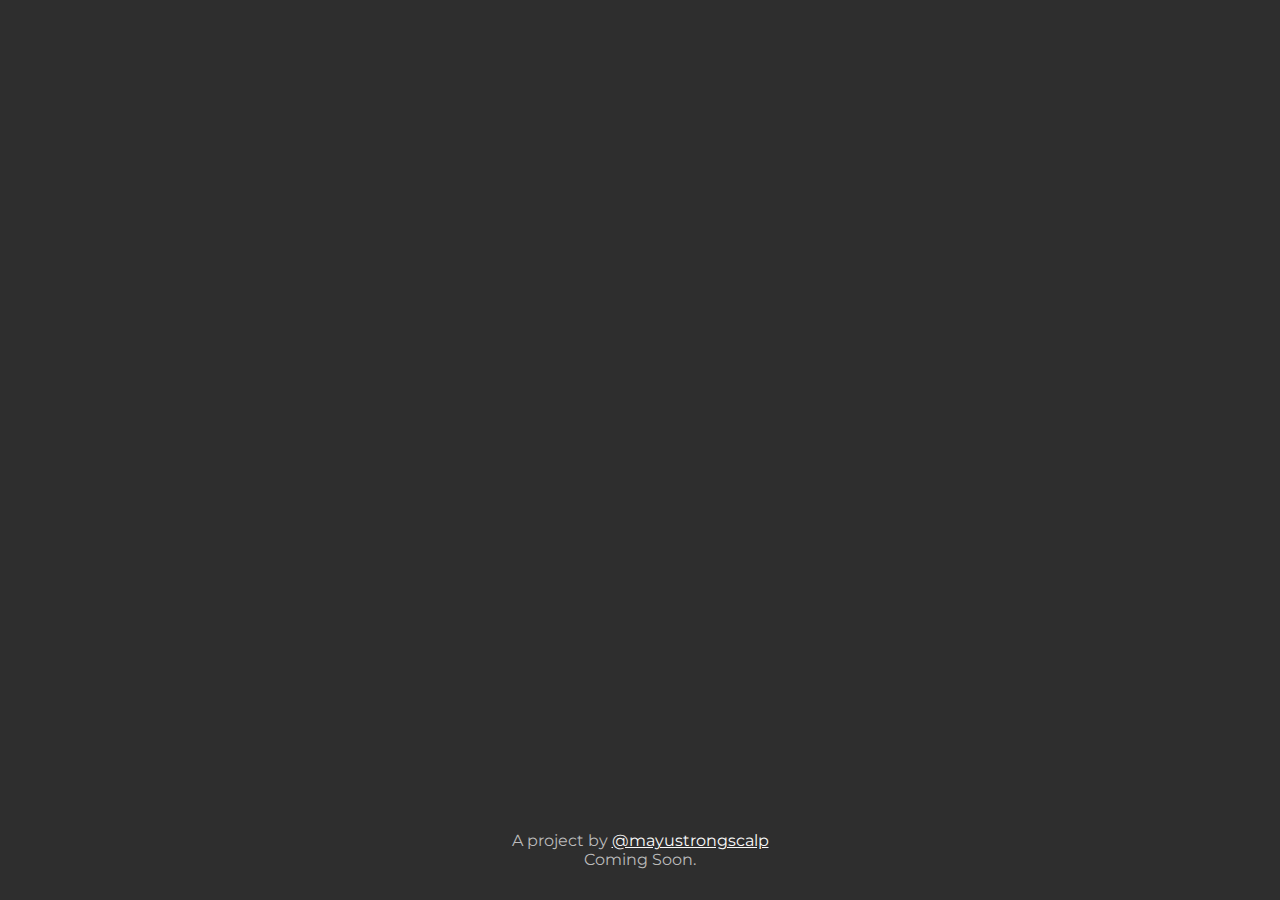
<file: index.html>
<!doctype html>
<html lang="en-US">
    <head>
        <meta charset="utf-8" />
        <meta name="viewport" content="width=device-width, initial-scale=1" />
        <meta http-equiv="Cache-Control" content="no-cache, no-store, must-revalidate" />
        <meta http-equiv="Pragma" content="no-cache" />
        <meta http-equiv="Expires" content="0" />

    <title>OT9 Lyrics</title>
    <style>
      @import url('https://fonts.googleapis.com/css2?family=Montserrat:ital,wght@0,100;0,200;0,300;0,400;0,500;0,600;0,700;0,800;0,900;1,100;1,200;1,300;1,400;1,500;1,600;1,700;1,800;1,900&display=swap');
      
      body {
        font-family: "Montserrat";
        height: 100vh;
        margin: 0;
        display: flex;
        justify-content: center;
        align-items: center;
        background-color: #2e2e2e;
      }

      .title {
        font-size: clamp(3.75rem, 12vw, 12rem);
        font-weight: 800;
        will-change: auto; 
        background-repeat: no-repeat;
        background-image: url("https://unblast.com/wp-content/uploads/2018/08/Gradient-Mesh-1.jpg");
        background-size: 200%;
        background-clip: text;
        -webkit-background-clip: text;
        color: transparent;
        animation: bg 8s cubic-bezier(0.77, 0, 0.175, 1) 2s infinite;
      }

      @keyframes bg {
        0% {
          background-position: 5% 5%;
        }
        25% {
          background-position: 5% 95%;
        }
        50% {
          background-position: 95% 95%;
        }
        75% {
          background-position: 5% 95%;
        }
        100% {
          background-position: 5% 5%;
        }
      }
      
      .footer {
        position: absolute;
        bottom: 15px;
        font-size: 16px;
        font-weight: 400;
        text-align: center;
      }
    </style>
  </head>

  <body>
    <h1 class="title">OT9 Lyrics</h1>

    <div class="footer">
      <p style="bottom: 15px; left: 15px; font-size: 16px; font-weight: 400; text-align: center;color:#bbbbbb;">
          A project by
      <a style="color:#fafafa;" href="https://twitter.com/mayustrongscalp" target="_blank">@mayustrongscalp</a>
      <br />
      Coming Soon.
    </p>
    </div>
  </body>
</html>
</file>
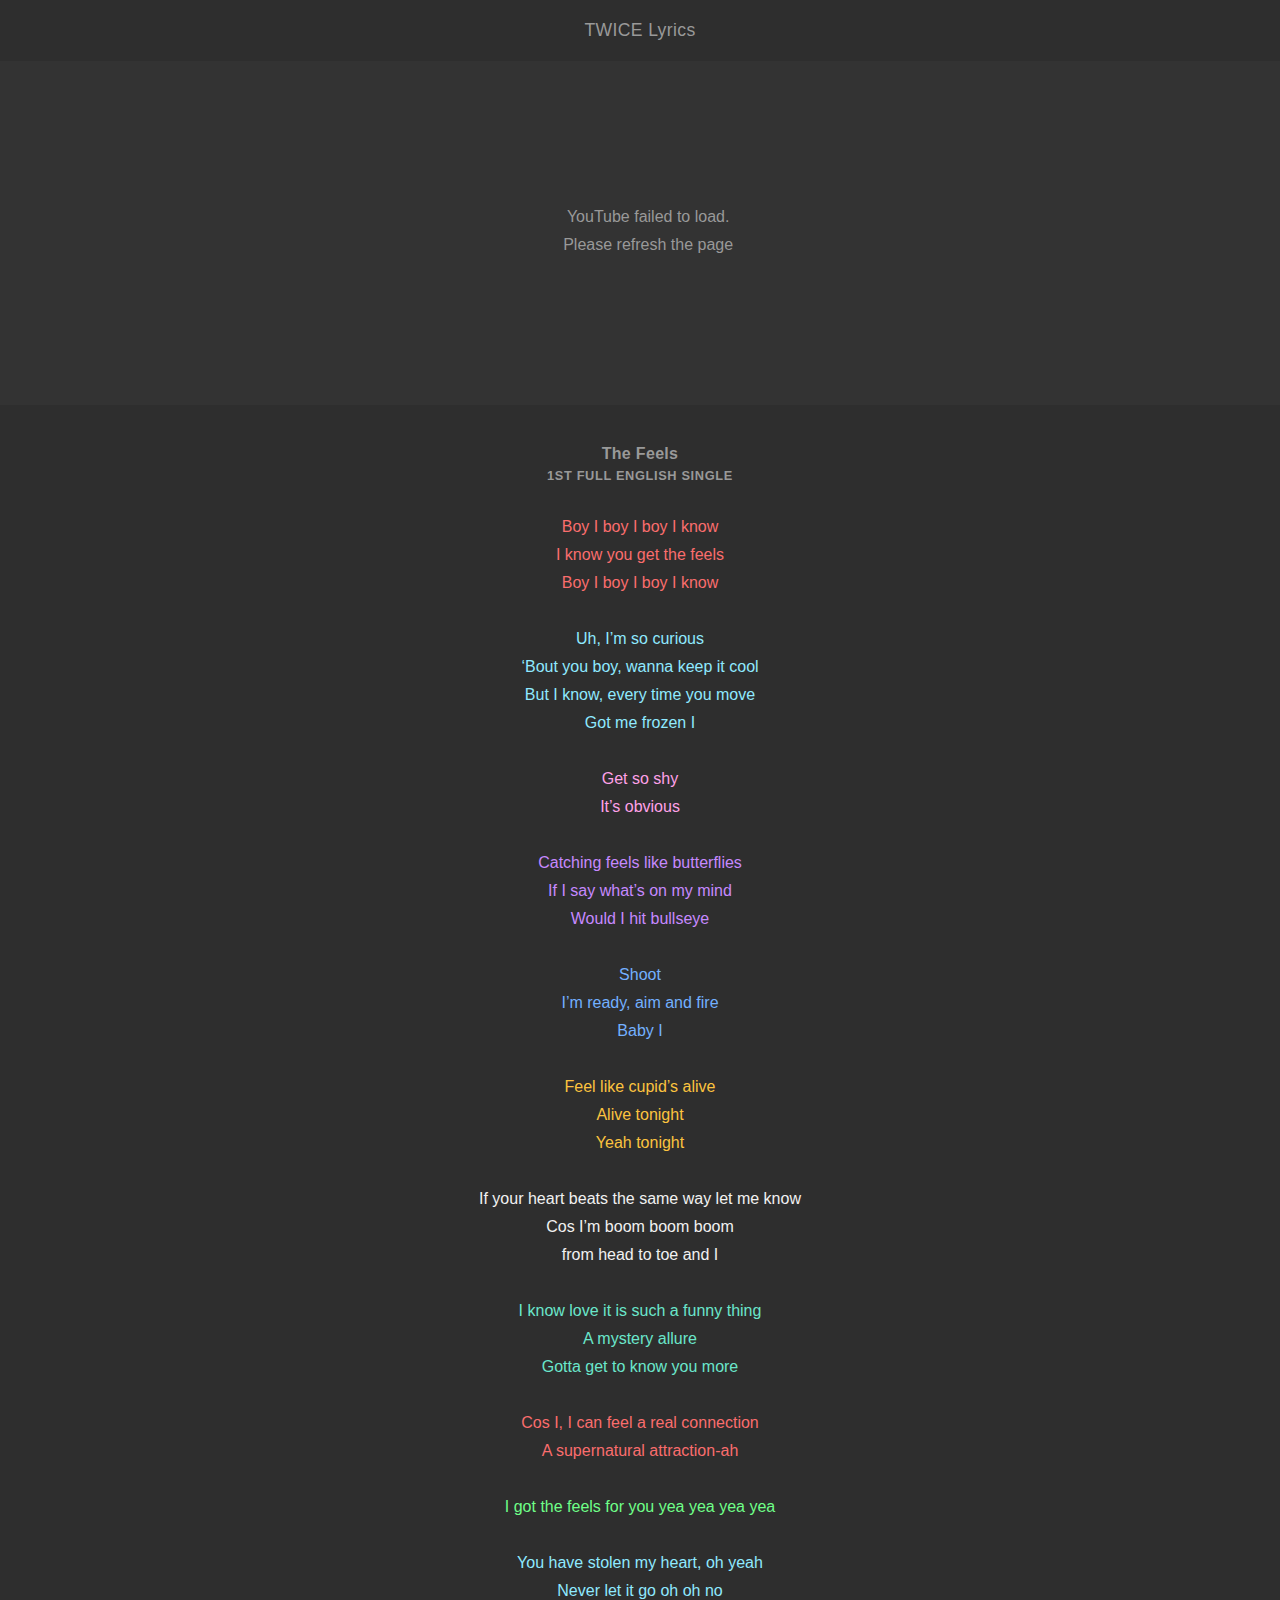
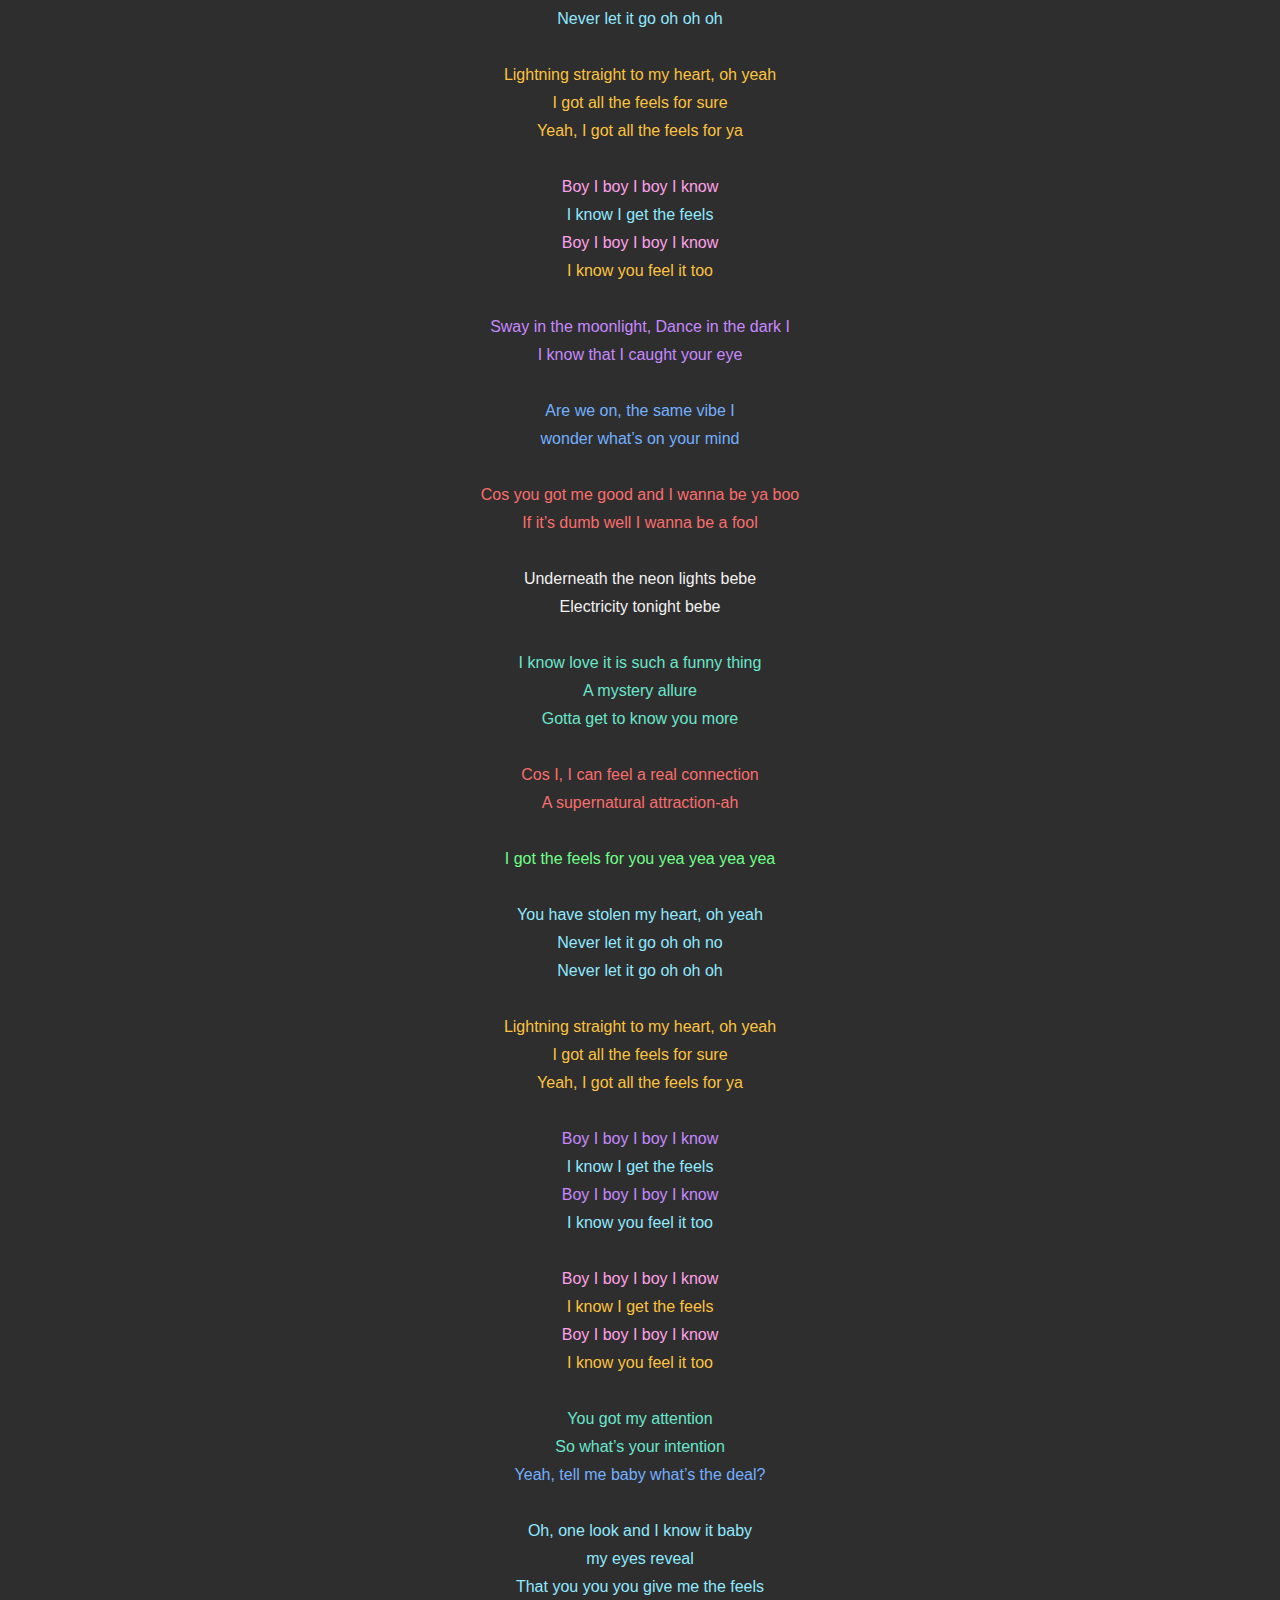
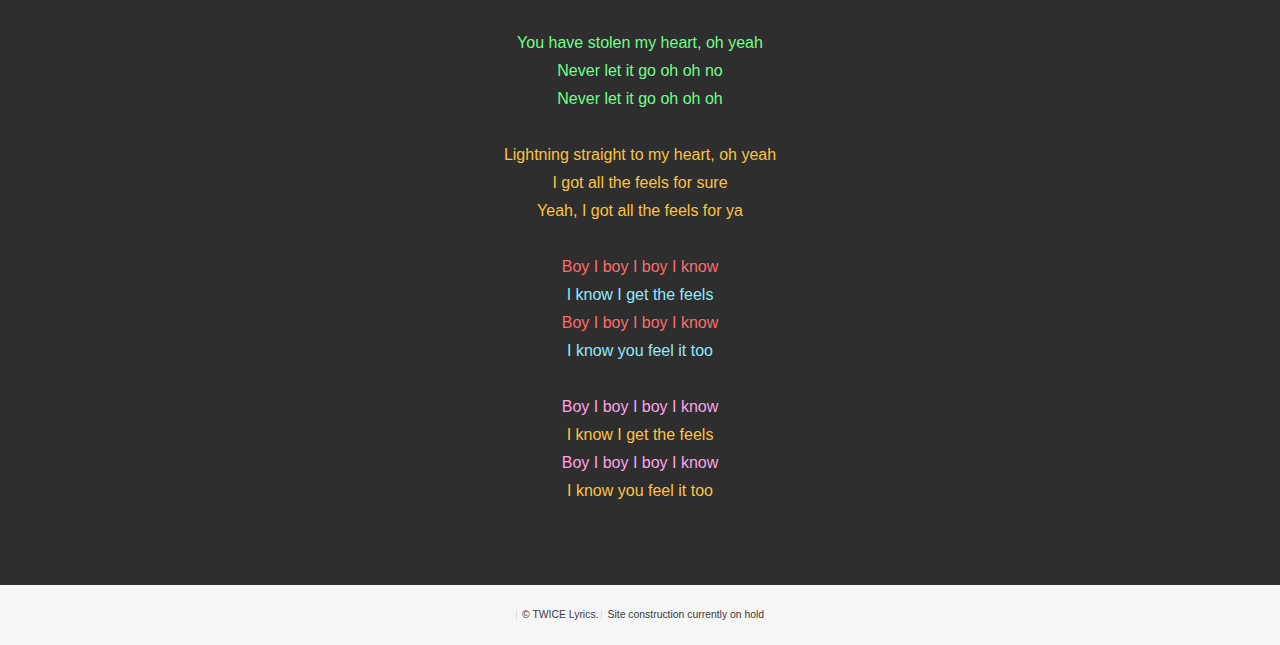
<file: twice/single/thefeels.html>
<!doctype html>
<html lang="en-US">

<head>
	<meta charset="utf-8" />
	<meta name="viewport" content="width=device-width, initial-scale=1" />
	<link rel="icon" href="../images/icon-transparent.png" type="image/gif" sizes="16x16" />
	<title>TWICE - The Feels | Color Coded Lyrics</title>
	<meta name="description" content="TWICE Alcohol Free | Color Coded Romaji Lyrics. Synced lyrics with YouTube embedded official music video. Karaoke-like lyrics website. Sing along while streaming their music video!" />
	<meta name="author" content="moony" />
	<meta http-equiv="Cache-Control" content="no-cache, no-store, must-revalidate" />
	<meta http-equiv="Pragma" content="no-cache" />
	<meta http-equiv="Expires" content="0" />
	<link rel="stylesheet" href="/assets/css/main1.css" />
	<link rel="stylesheet" href="/assets/css/style.css" />
	<script src="https://code.jquery.com/jquery-3.2.1.min.js"></script>
    
	<!--YOUTUBE-->
	<script>
	var tag = document.createElement("script");
	tag.src = "https://www.youtube.com/iframe_api";
	var firstScriptTag = document.getElementsByTagName("script")[0];
	firstScriptTag.parentNode.insertBefore(tag, firstScriptTag);
	var player;

	function onYouTubeIframeAPIReady() {
		player = new YT.Player("player", {
			playerVars: {
				enablejsapi: 1,
				disablekb: 0,
				showinfo: 1,
				fs: 0,
				playsinline: 1,
			},
			height: "100%",
			width: "100%",
			videoId: "f5_wn8mexmM",
			playerVars: {
				controls: 1,
				cc_load_policy: 0,
				iv_load_policy: 3,
				showinfo: 0,
				autohide: 0,
				rel: 0,
				fs: 0,
				playsinline: 1,
			},
			events: {
				onStateChange: onPlayerStateChange,
			},
		});
		window.player = player;
		setInterval(function() {
			var viewable_h = $(window).scrollTop();
			var player_h = $("h2").offset().top + $("h2").height();
			viewable_h > player_h ? $("#player").addClass("fixed") : $("#player").removeClass("fixed");
			if(window.player.getPlayerState() == 1) {
				var duration = player.getCurrentTime();
				update_bg(duration);
				update_height(duration);
			}
		}, 500);
	}
	$(document).on("click", ".line", function() {
		var duration = $(this).attr("time");
		update_bg(duration);
		player.seekTo(duration);
		player.playVideo();
	});

	function update_bg(current_time) {
		var durations = $(".line");
		for(var i = 0; i < durations.length - 1; i++) {
			var target = durations[i].getAttribute("time") <= current_time;
			var next = durations[i + 1].getAttribute("time") > current_time;
			if(target) {
				style = "color:#171717; font-size:95%; transition: all 0.3s ease; -webkit-transition: all 0.3s ease;";
				if(next) {
					style = "font-style:italic;  font-size:107%; transition: all 0.3s ease; -webkit-transition: all 0.3s ease;";
				}
			} else {
				style = "transition: all 0.5s ease; -webkit-transition: all 0.3s ease; font-size:97%;";
			}
			durations[i].setAttribute("style", style);
		}
	}

	function update_height(current_time) {
		var durations = $(".line");
		for(var i = 0; i < durations.length - 1; i++) {
			var prev = durations[i].getAttribute("time") <= current_time;
			var next = durations[i + 1].getAttribute("time") > current_time;
			if(prev && next) {
				target = $(".line" + durations[i].getAttribute("time"));
				if($(window).scrollTop() + $(window).height() / 2 > target.offset().top + target.height() / 2) {
					break;
				}
				var height1 = target.offset().top - ($(window).height() - target.height()) / 2;
				//CHANGE BODY TO .all
				$("body").animate({
					scrollTop: height1
				});
				break;
			}
		}
	}

	function is_sp() {
		var width = $(window).width();
		return width < 400;
	}

	function onPlayerStateChange(e) {
		if(e.data == YT.PlayerState.PLAYING) {
			$(".btn_pause").show();
			$(".btn_resume").hide();
		}
		if(e.data == YT.PlayerState.PAUSED) {
			$(".btn_pause").hide();
			$(".btn_resume").show();
		}
	}
	</script>
	<style>
	.ny {
		color: #8fe9ff;
	}
	
	.jy {
		color: #6fff88;
	}
	
	.mm {
		color: #ffa1e8;
	}
	
	.sn {
		color: #c689ff;
	}
	
	.jh {
		color: #fcc33f;
	}
	
	.mn {
		color: #6ae6cb;
	}
	
	.dh {
		color: #f1f1f1;
	}
	
	.cy {
		color: #fa6d6d;
	}
	
	.tz {
		color: #73b0ff;
	}
	</style>
</head>

<body>
	<div class="top">
		<div class="center">
			<h2><a href="/index">TWICE Lyrics</a></h2> </div>
		<div class="video">
			<div style="display: block; margin: auto;" id="player" width="100%" height="100%" frameborder="0" allow="accelerometer; autoplay; clipboard-write; encrypted-media; gyroscope; picture-in-picture" allowfullscreen></div>
		</div>
	</div>
	<div class="vidfail">
		<p> YouTube failed to load.
			<br /> Please refresh the page </p>
	</div>
	<div class="section">
		<div style="padding-top: 2.3em; margin-top: 0; margin-bottom: 5em;" class="songinfo">
			<h3>The Feels</h3>
			<h4>1st Full English Single</h4>
			<br>
			<p class="cy line" time="9">Boy I boy I boy I know</p>
			<p class="cy line" time="11">I know you get the feels</p>
			<p class="cy line" time="13">Boy I boy I boy I know</p>
			<p class="line" time="15"></p>
			<br>
			<p class="ny line" time="16">Uh, I’m so curious</p>
			<p class="ny line" time="18">‘Bout you boy, wanna keep it cool</p>
			<p class="ny line" time="20">But I know, every time you move</p>
			<p class="ny line" time="22">Got me frozen I</p>
			<br>
			<p class="mm line" time="23">Get so shy</p>
			<p class="mm line" time="25">It’s obvious</p>
			<br>
			<p class="sn line" time="26">Catching feels like butterflies</p>
			<p class="sn line" time="28">If I say what’s on my mind</p>
			<p class="sn line" time="30">Would I hit bullseye</p>
			<br>
			<p class="tz line" time="31">Shoot</p>
			<p class="tz line" time="32">I’m ready, aim and fire</p>
			<p class="tz line" time="35">Baby I</p>
			<p class="line" time="36"></p>
			<br>
			<p class="jh line" time="38">Feel like cupid’s alive</p>
			<p class="jh line" time="40">Alive tonight</p>
			<p class="jh line" time="43">Yeah tonight</p>
			<br>
			<p class="dh line" time="45">If your heart beats the same way let me know</p>
			<p class="dh line" time="47">Cos I’m boom boom boom</p>
			<p class="dh line" time="49">from head to toe and I</p>
			<br>
			<p class="mn line" time="50">I know love it is such a funny thing</p>
			<p class="mn line" time="53">A mystery allure</p>
			<p class="mn line" time="54">Gotta get to know you more</p>
			<br>
			<p class="cy line" time="57">Cos I, I can feel a real connection</p>
			<p class="cy line" time="59">A supernatural attraction-ah</p>
			<br>
			<p class="jy line" time="61">I got the feels for you yea yea yea yea</p>
			<br>
			<p class="ny line" time="65">You have stolen my heart, oh yeah</p>
			<p class="ny line" time="69">Never let it go oh oh no</p>
			<p class="ny line" time="71">Never let it go oh oh oh</p>
			<br>
			<p class="jh line" time="73">Lightning straight to my heart, oh yeah</p>
			<p class="jh line" time="77">I got all the feels for sure</p>
			<p class="jh line" time="79">Yeah, I got all the feels for ya</p>
			<br>
			<p class="mm line" time="81">Boy I boy I boy I know</p>
			<p class="ny line" time="83">I know I get the feels</p>
			<p class="mm line" time="85">Boy I boy I boy I know</p>
			<p class="jh line" time="87">I know you feel it too</p>
			<br>
			<p class="sn line" time="89">Sway in the moonlight, Dance in the dark I</p>
			<p class="sn line" time="91">I know that I caught your eye</p>
			<br>
			<p class="tz line" time="93">Are we on, the same vibe I</p>
			<p class="tz line" time="96">wonder what’s on your mind</p>
			<br>
			<p class="cy line" time="97">Cos you got me good and I wanna be ya boo</p>
			<p class="cy line" time="99">If it’s dumb well I wanna be a fool</p>
			<br>
			<p class="dh line" time="101">Underneath the neon lights bebe</p>
			<p class="dh line" time="103">Electricity tonight bebe</p>
			<br>
			<p class="mn line" time="105">I know love it is such a funny thing</p>
			<p class="mn line" time="109">A mystery allure</p>
			<p class="mn line" time="110">Gotta get to know you more</p>
			<br>
			<p class="cy line" time="113">Cos I, I can feel a real connection</p>
			<p class="cy line" time="115">A supernatural attraction-ah</p>
			<br>
			<p class="jy line" time="117">I got the feels for you yea yea yea yea</p>
			<br>
			<p class="ny line" time="121">You have stolen my heart, oh yeah</p>
			<p class="ny line" time="125">Never let it go oh oh no</p>
			<p class="ny line" time="127">Never let it go oh oh oh</p>
			<br>
			<p class="jh line" time="129">Lightning straight to my heart, oh yeah</p>
			<p class="jh line" time="133">I got all the feels for sure</p>
			<p class="jh line" time="134">Yeah, I got all the feels for ya</p>
			<br>
			<p class="sn line" time="137">Boy I boy I boy I know</p>
			<p class="ny line" time="139">I know I get the feels</p>
			<p class="sn line" time="141">Boy I boy I boy I know</p>
			<p class="ny line" time="143">I know you feel it too</p>
			<br>
			<p class="mm line" time="145">Boy I boy I boy I know</p>
			<p class="jh line" time="147">I know I get the feels</p>
			<p class="mm line" time="149">Boy I boy I boy I know</p>
			<p class="jh line" time="151">I know you feel it too</p>
			<br>
			<p class="mn line" time="154">You got my attention</p>
			<p class="mn line" time="156">So what’s your intention</p>
			<p class="tz line" time="159">Yeah, tell me baby what’s the deal?</p>
			<br>
			<p class="ny line" time="161">Oh, one look and I know it baby</p>
			<p class="ny line" time="165">my eyes reveal</p>
			<p class="ny line" time="167">That you you you give me the feels</p>
			<br>
			<p class="jy line" time="171">You have stolen my heart, oh yeah</p>
			<p class="jy line" time="175">Never let it go oh oh no</p>
			<p class="jy line" time="177">Never let it go oh oh oh</p>
			<br>
			<p class="jh line" time="179">Lightning straight to my heart, oh yeah</p>
			<p class="jh line" time="183">I got all the feels for sure</p>
			<p class="jh line" time="184">Yeah, I got all the feels for ya</p>
			<br>
			<p class="cy line" time="187">Boy I boy I boy I know</p>
			<p class="ny line" time="189">I know I get the feels</p>
			<p class="cy line" time="191">Boy I boy I boy I know</p>
			<p class="ny line" time="193">I know you feel it too</p>
			<br>
			<p class="mm line" time="195">Boy I boy I boy I know</p>
			<p class="jh line" time="197">I know I get the feels</p>
			<p class="mm line" time="199">Boy I boy I boy I know</p>
			<p class="jh line" time="201">I know you feel it too</p>
			<p class="mm line" time="204"></p>
		</div>
		<!-- Footer -->
		<footer id="footer">
			<div class="inner">
				<ul class="copyright">
					<li>&copy; TWICE Lyrics.</li>
					<li>Site construction currently on hold</li>
				</ul>
			</div>
		</footer>
	</div>
</body>

</html>
</file>
<file: assets/css/style.css>
.carousel .carousel-item{
  width:100%;
}



/** TABS **/



.tabs {
  position: relative;
  overflow-x: auto;
  overflow-y: hidden;
  height: 48px;
  width: 100%;
  background-color: #fff;
  margin: 0 auto;
  white-space: nowrap;
}

.tabs.tabs-transparent {
  background-color: transparent;
}

.tabs.tabs-transparent .tab a,
.tabs.tabs-transparent .tab.disabled a,
.tabs.tabs-transparent .tab.disabled a:hover {
  color: rgba(255, 255, 255, 0.7);
}

.tabs.tabs-transparent .tab a:hover,
.tabs.tabs-transparent .tab a.active {
  color: #fff;
}

.tabs.tabs-transparent .indicator {
  background-color: #fff;
}

.tabs.tabs-fixed-width {
  display: -webkit-box;
  display: -webkit-flex;
  display: -ms-flexbox;
  display: flex;
}

.tabs.tabs-fixed-width .tab {
  -webkit-box-flex: 1;
  -webkit-flex-grow: 1;
      -ms-flex-positive: 1;
          flex-grow: 1;
}

.tabs .tab {
  display: inline-block;
  text-align: center;
  line-height: 48px;
  height: 48px;
  padding: 0;
  margin: 0;
  text-transform: uppercase;
}

.tabs .tab a {
  color: rgba(238, 110, 115, 0.7);
  display: block;
  width: 100%;
  height: 100%;
  padding: 0 24px;
  font-size: 14px;
  text-overflow: ellipsis;
  overflow: hidden;
  -webkit-transition: color .28s ease, background-color .28s ease;
  transition: color .28s ease, background-color .28s ease;
}

.tabs .tab a:focus, .tabs .tab a:focus.active {
  background-color: rgba(246, 178, 181, 0.2);
  outline: none;
}

.tabs .tab a:hover, .tabs .tab a.active {
  background-color: transparent;
  color: #ee6e73;
}

.tabs .tab.disabled a,
.tabs .tab.disabled a:hover {
  color: rgba(238, 110, 115, 0.4);
  cursor: default;
}

.tabs .indicator {
  position: absolute;
  bottom: 0;
  height: 2px;
  background-color: #f6b2b5;
  will-change: left, right;
}

@media only screen and (max-width: 992px) {
  .tabs {
    display: -webkit-box;
    display: -webkit-flex;
    display: -ms-flexbox;
    display: flex;
  }
  .tabs .tab {
    -webkit-box-flex: 1;
    -webkit-flex-grow: 1;
        -ms-flex-positive: 1;
            flex-grow: 1;
  }
  .tabs .tab a {
    padding: 0 12px;
  }
}
</file>
<file: assets/css/main1.css>
@import url(fontawesome-all.min.css);
@import url("https://use.fontawesome.com/releases/v5.13.0/css/all.css");
@import url("https://fonts.googleapis.com/css?family=Lato:300,700,900");

/*- 
	KAni Lyrics
	twitter: @kanilyrics
	ko-fi: ko-fi.com/kanilyrics 

	ORIGINAL DESIGN:
	Phantom by HTML5 UP
	html5up.net | @ajlkn
	Free for personal and commercial use under the CCA 3.0 license (html5up.net/license)
*/

html, body { 
    height: 100% ;
}

html, body, div, span, applet, object,
iframe, h1, h2, h3, h4, h5, h6, p, blockquote,
pre, a, abbr, acronym, address, big, cite,
code, del, dfn, em, img, ins, kbd, q, s, samp,
small, strike, strong, sub, sup, tt, var, b,
u, i, center, dl, dt, dd, ol, ul, li, fieldset,
form, label, legend, table, caption, tbody,
tfoot, thead, tr, th, td, article, aside,
canvas, details, embed, figure, figcaption,
footer, header, hgroup, menu, nav, output, ruby,
section, summary, time, mark, audio, video {
	margin: 0;
	padding: 0;
	border: 0;
	font-size: 100%;
	font: inherit;
    font-weight: 300;
	vertical-align: baseline;}

article, aside, details, figcaption, figure,
footer, header, hgroup, menu, nav, section {
	display: block;}

body {
    line-height: 1;

    user-select: none;
    -moz-user-select: none;
    -webkit-user-select: none;
    -ms-user-select: none;
    -o-user-select: none;
    -khtml-user-select: none;
}

ol, ul {
    list-style: none;
}

body {
    -webkit-text-size-adjust: none;
}

/* Basic */

@-ms-viewport {
    width: device-width;
}

@media screen and (max-width: 480px) {
    html,
    body {
        min-width: 320px;
    }
}

html {
    box-sizing: border-box;
}

*,
*:before,
*:after {
    box-sizing: inherit;
}

body {
    background-color: #2e2e2e;
}

/* Type */

body {
    color: #999;
    font-family: "Source Sans Pro", Helvetica, sans-serif;
    font-size: 16.5pt;
    font-weight: 300;
    line-height: 1.75;
}

@media screen and (max-width: 1680px) {
    body {
        font-size: 15pt;
    }
}

@media screen and (max-width: 1280px) {
    body {
        font-size: 12pt;
    }
}

@media screen and (max-width: 736px) {
    body {
        font-size: 11pt;
    }
}

@media screen and (max-width: 480px) {
    body {
        font-size: 10.5pt;
    }
}

a {
    -moz-transition: border-bottom-color 0.2s ease, color 0.2s ease;
    -webkit-transition: border-bottom-color 0.2s ease, color 0.2s ease;
    -ms-transition: border-bottom-color 0.2s ease, color 0.2s ease;
    transition: border-bottom-color 0.2s ease, color 0.2s ease;
    text-decoration: none;
    color: rgb(134, 134, 134);
    /*
        border-bottom: dotted 1px rgba(88, 88, 88, 0.5);
        */
}

a:hover {
    border-bottom-color: transparent;
    color: #f3b099 !important;
}

strong, b {
    font-weight: 900;
}

em, i {
    font-style: italic;
}

/*p {
		margin: 0 0 .5em 0;
	}
    */

h1 {
    font-size: 2.75em;
    font-weight: 700;
    line-height: 1.3;
    margin: 0 0 1em 2em;
    letter-spacing: -0.035em;
}

h1 a {
    color: inherit;
}

@media screen and (max-width: 736px) {
    h1 {
        font-size: 1.6em;
        margin: 0 0 0.2em 0.5em;
    }
}

@media screen and (max-width: 360px) {
    h1 {
        font-size: 1.75em;
    }
}

h4, h5, h6 {
    font-weight: 900;
    line-height: 1.5;
    margin: 0 0 2em 0;
    text-transform: uppercase;
    letter-spacing: 0.15em;
}

.songinfo > h4 {
    letter-spacing: 0.05em;
}

h5.disclaimer {
    font-weight: normal;
    line-height: 1.5;
    margin: 0 0 2em 0;
    text-transform: uppercase;
    letter-spacing: 0.15em;
}

h2 a, h3 a, h4 a, h5 a, h6 a {
    color: inherit;
}

h2 {
    font-size: 1.1em;
    font-weight: 700;
    line-height: 1.5;

    margin: 0 0 0.2em 0.9em;
    letter-spacing: 0.02em;
}

h3 {
    font-size: 1em;
    font-weight: 700;
    line-height: 1.5;
    letter-spacing: 0.02em;
}

h4 {
    font-size: 0.8em;
}

h5 {
    font-size: 0.8em;
}

h6 {
    font-size: 0.8em;
}

@media screen and (max-width: 980px) {
    h1 br, h2 br, h3 br, h4 br, h5 br, h6 br {
        display: none;
    }
}

@media screen and (max-width: 736px) {
    h2 {
        font-size: 1em;
    }

    h3 {
        font-size: 0.8em;
    }
}

sub {
    font-size: 0.8em;
    position: relative;
    top: 0.5em;
}

sup {
    font-size: 0.8em;
    position: relative;
    top: -0.5em;
}

blockquote {
    border-left: solid 4px #c9c9c9;
    font-style: italic;
    margin: 0 0 2em 0;
    padding: 0.5em 0 0.5em 2em;
}

code {
    background: rgba(144, 144, 144, 0.075);
    border-radius: 4px;
    border: solid 1px #c9c9c9;
    font-family: "Courier New", monospace;
    font-size: 0.9em;
    margin: 0 0.25em;
    padding: 0.25em 0.65em;
}

pre {
    -webkit-overflow-scrolling: touch;
    font-family: "Courier New", monospace;
    font-size: 0.9em;
    margin: 0 0 2em 0;
}

pre code {
    display: block;
    line-height: 1.75;
    padding: 1em 1.5em;
    overflow-x: auto;
}

hr {
    border: 0;
    border-bottom: solid 1px #c9c9c9;
    margin: 2em 0;
}

hr.major {
    margin: 3em 0;
}

.align-left {
    text-align: left;
}

.align-center {
    text-align: center;
}

.align-right {
    text-align: right;
}

header p {
    margin-top: -1em;
}

@media screen and (max-width: 736px) {
    header p {
        margin-top: 0;
    }
}

/* List */

ol {
    list-style: decimal;
    margin: 0 0 2em 0;
    padding-left: 1.25em;
}

ol li {
    padding-left: 0.25em;
}

ul {
    list-style: disc;
    margin: 0 0 2em 0;
    padding-left: 1em;
}

ul > li > a {
    color: #cecece;
}

ul li {
    padding-left: 0.5em;
}

ul.alt {
    list-style: none;
    padding-left: 0;
}

ul.alt li {
    border-top: solid 1px #cecece;
    padding-top: 1em;
}

ul.alt li:first-child {
    border-top: 0;
    padding-top: 0;
}

dl {
    margin: 0 0 2em 0;
}

dl dt {
    display: block;
    font-weight: 900;
    margin: 0 0 1em 0;
}

dl dd {
    margin-left: 2em;
}

/* Main */

#main {
    padding: 0em 0 3em 0;
}

@media screen and (max-width: 736px) {
    #main {
        padding: 0em 0 4em 0;
    }
}

/*-----------------------------------------*/
.Content {
    position: relative;
}
.Content:after {
    content: "";
    clear: both;
    display: block;
}

.Wrapper {
    position: absolute;
    width: 100%;
    height: 100%;
    transition: 0.5s ease;
}
.Wrapper > div {
    height: 100%;
    transition: 0.5s ease;
}

.songinfo {
    text-align: center;
    padding-top: 2em;
}

.songinfo > h2 {
    margin: 0;
}

.songinfo > h4 {
    margin: 0;
}

.songinfo > h3 {
    margin: 0;
}

.songinfo > h3 > a {
    font-weight: 700;
    letter-spacing: 0.04em;
    color: #c0c0c0;
    transition: 0.5s ease;
}

@media screen and (max-width: 480px) {
    .songinfo {
        text-align: center;
        padding-top: 1em;
    }
}

@media screen and (max-width: 376px) {
    .songinfo {
        text-align: center;
        padding-top: 0.6em;
    }
}
.all {
    background-color: #fff;
}

.all > p {
    margin-left: 1em;
}

/* Style the tab content (and add height:100% for full page content) */
.lyrics {
    display: none;
    margin-left: 4em;
    margin-right: 4em;
    padding-top: 1.3em;
    padding-bottom: 4em;
    transition: 0.5s ease;

    user-select: none;
    -moz-user-select: none;
    -webkit-user-select: none;
    -ms-user-select: none;
    -o-user-select: none;
    -khtml-user-select: none;
}

@keyframes fade {
    0% {
        opacity: 0;
    }
    50% {
        opacity: 1;
    }
    100% {
        opacity: 0;
    }
}

.lyrics > p {
    text-align: center;
    transition: 0.5s ease;
}

/* Footer */

#footer {
    background-color: #f6f6f6;
}

ul.copyright {
    margin-top: 2em;
    text-align: center;
}

#footer > .inner {
    display: -moz-flex;
    display: -webkit-flex;
    display: -ms-flex;
    display: flex;
    -moz-flex-wrap: wrap;
    -webkit-flex-wrap: wrap;
    -ms-flex-wrap: wrap;
    flex-wrap: wrap;
    -moz-flex-direction: row;
    -webkit-flex-direction: row;
    -ms-flex-direction: row;
    flex-direction: row;
}

#footer > .inner .copyright {
    width: 100%;
    padding: 0;
    list-style: none;
    font-size: 0.65em;
    color: #3a3a3a;
}

#footer > .inner .copyright a {
    color: inherit;
}

#footer > .inner .copyright li {
    display: inline-block;
    border-left: solid 1px rgba(88, 88, 88, 0.15);
    line-height: 1;
}

@media screen and (max-width: 736px) {
    #footer > .inner {
        -moz-flex-direction: column;
        -webkit-flex-direction: column;
        -ms-flex-direction: column;
        flex-direction: column;
    }
}

@media screen and (max-width: 480px) {
    #footer > .inner .copyright li {
        border-left: 0;
        padding-left: 0;
        display: block;
        line-height: inherit;
    }
}

/*---------------*/
/**-----------**/

.top {
    position: fixed;
    width: 100%;
    height: 45%;
    top: 0;
    left: 0;
}

.center {
    height: 15%;
    position: relative;
    background-color: #2e2e2e;
    margin: 0;
    width: 100%;
}

.center h2 {
    margin: 0;
    position: absolute;
    top: 50%;
    left: 50%;
    font-weight: 900;
    letter-spacing: 0.02em;
    -ms-transform: translate(-50%, -50%);
    transform: translate(-50%, -50%);

}

.center a {
    color: #999;
    left: 50%;
}

.center span {
    left: 50%;
}

.video {
    height: 85%;
}

.vidfail {
    height: 45%;
    position: relative;
    background-color: rgb(51, 51, 51);
    margin: 0;
    width: 100%;
    z-index: -1;
}

.vidfail p {
    margin: 0;
    position: absolute;
    top: 50%;
    left: 44%;
    text-align: center;
    -ms-transform: translate(-50%, -50%);
}
</file>
